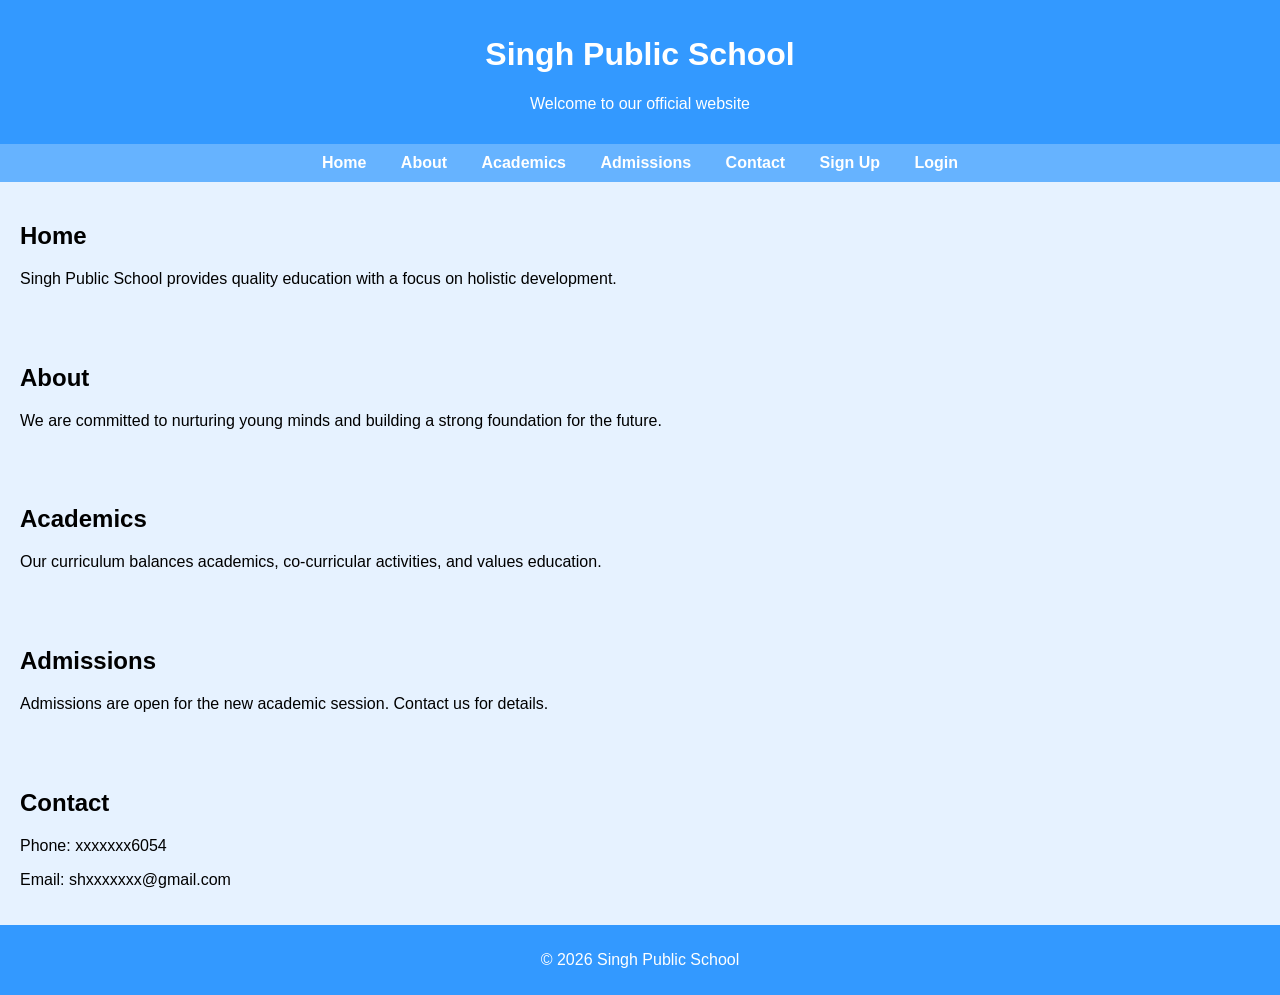
<file: index.html>
<!DOCTYPE html>
<html>
<head>
  <title>Singh Public School</title>
  <style>
    body {
      font-family: Arial, sans-serif;
      margin: 0;
      background-color: #e6f2ff; /* light sky blue */
    }
    header {
      background-color: #3399ff; /* sky blue shade */
      color: white;
      padding: 15px;
      text-align: center;
    }
    nav {
      background-color: #66b3ff;
      padding: 10px;
      text-align: center;
    }
    nav a {
      color: white;
      margin: 0 15px;
      text-decoration: none;
      font-weight: bold;
    }
    section {
      padding: 20px;
    }
    footer {
      background-color: #3399ff;
      color: white;
      text-align: center;
      padding: 10px;
    }
  </style>
</head>
<body>

  <header>
    <h1>Singh Public School</h1>
    <p>Welcome to our official website</p>
  </header>

  <nav>
    <a href="#home">Home</a>
    <a href="#about">About</a>
    <a href="#academics">Academics</a>
    <a href="#admissions">Admissions</a>
    <a href="#contact">Contact</a>
    <a href="signup.html">Sign Up</a>
    <a href="login.html">Login</a>

    
  </nav>

  <section id="home">
    <h2>Home</h2>
    <p>Singh Public School provides quality education with a focus on holistic development.</p>
  </section>

  <section id="about">
    <h2>About</h2>
    <p>We are committed to nurturing young minds and building a strong foundation for the future.</p>
  </section>

  <section id="academics">
    <h2>Academics</h2>
    <p>Our curriculum balances academics, co‑curricular activities, and values education.</p>
  </section>

  <section id="admissions">
    <h2>Admissions</h2>
    <p>Admissions are open for the new academic session. Contact us for details.</p>
  </section>

  <section id="contact">
    <h2>Contact</h2>
    <p>Phone: xxxxxxx6054</p>
    <p>Email: shxxxxxxx@gmail.com</p>
  </section>



 




  <footer>
    <p>&copy; 2026 Singh Public School</p>
  </footer>


<script>
  const adminUser = {
    name: "admin",
    password: "1234" // apna password yaha set karo
  };

  // Sign Up function (multiple users)
  function signup(event) {
    event.preventDefault();
    const name = document.getElementById("signupName").value;
    const phone = document.getElementById("signupPhone").value;
    const password = document.getElementById("signupPassword").value;

    let users = JSON.parse(localStorage.getItem("users")) || [];
    users.push({ name, phone, password });
    localStorage.setItem("users", JSON.stringify(users));

    alert("Sign Up successful! You can now login.");
    document.getElementById("signupName").value = "";
    document.getElementById("signupPhone").value = "";
    document.getElementById("signupPassword").value = "";
  }

  // Login function
  function login(event) {
    event.preventDefault();
    const name = document.getElementById("loginName").value;
    const password = document.getElementById("loginPassword").value;

    let users = JSON.parse(localStorage.getItem("users")) || [];

    // Check if admin login
    if (name === adminUser.name && password === adminUser.password) {
      let output = "<h3>All Signed Up Users:</h3><ul>";
      users.forEach(u => {
        output += "<li>" + u.name + " (" + u.phone + ")</li>";
      });
      output += "</ul>";
      output += "<p><strong>Total Users:</strong> " + users.length + "</p>";
      document.getElementById("welcomeMessage").innerHTML = output;
      return;
    }

    // Normal user login
    const foundUser = users.find(u => u.name === name && u.password === password);
    if (foundUser) {
      document.getElementById("welcomeMessage").innerText = "Hello, " + foundUser.name + "!";
    } else {
      alert("Invalid login details!");
    }
  }
</script>



</body>
</html>
</file>
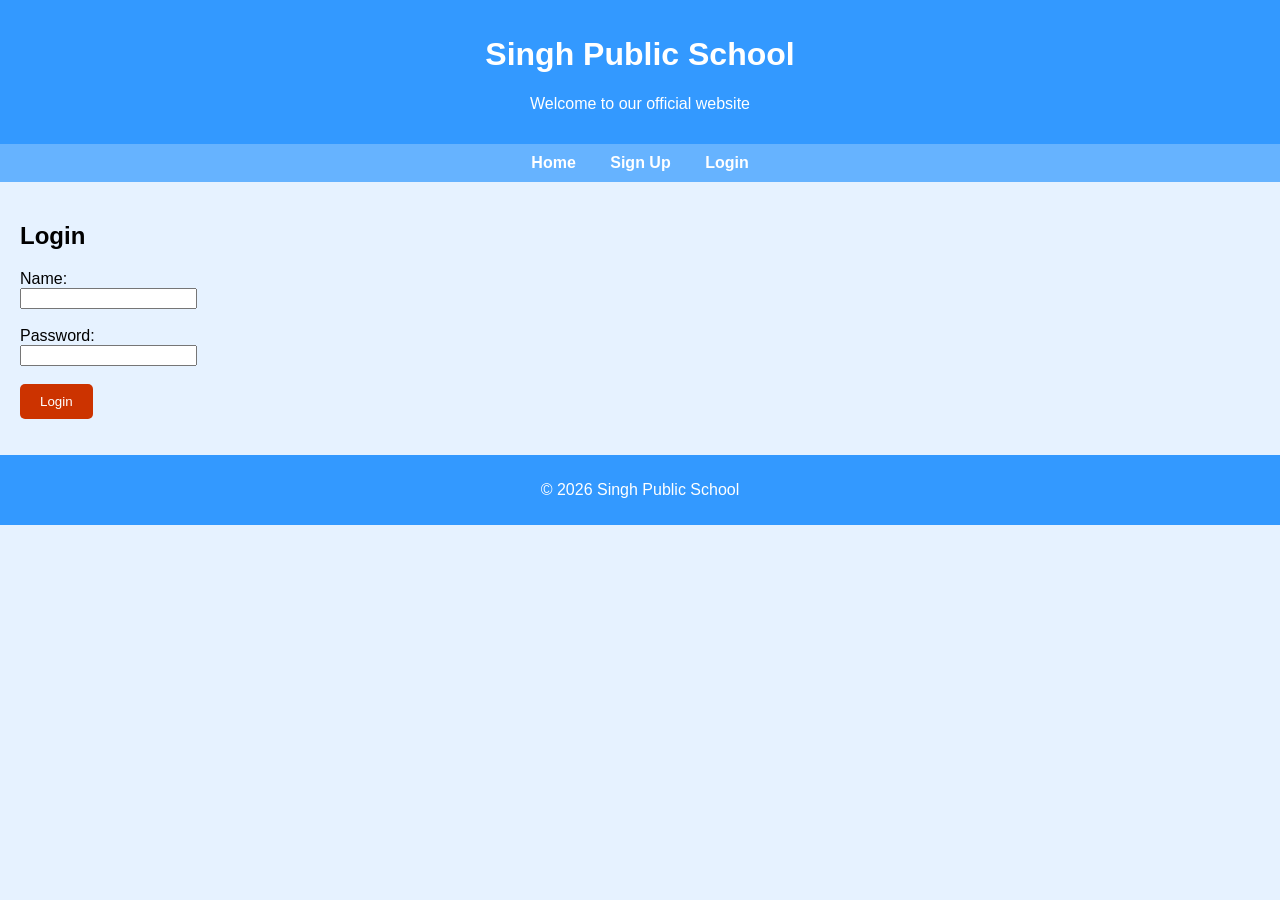
<file: login.html>
<!DOCTYPE html>
<html>
<head>
  <title>Singh Public School - Login</title>
  <link rel="stylesheet" href="style.css">
</head>
<body>

  <header>
    <h1>Singh Public School</h1>
    <p>Welcome to our official website</p>
  </header>

  <nav>
    <a href="index.html">Home</a>
    <a href="signup.html">Sign Up</a>
    <a href="login.html">Login</a>
  </nav>

  <section id="login">
    <h2>Login</h2>
    <form onsubmit="login(event)">
      <label>Name:</label><br>
      <input type="text" id="loginName" required><br><br>

      <label>Password:</label><br>
      <input type="password" id="loginPassword" required><br><br>

      <button type="submit">Login</button>
    </form>
    <p id="welcomeMessage"></p>
  </section>

  <footer>
    <p>&copy; 2026 Singh Public School</p>
  </footer>

  <script src="app.js"></script>
</body>
</html>
</file>
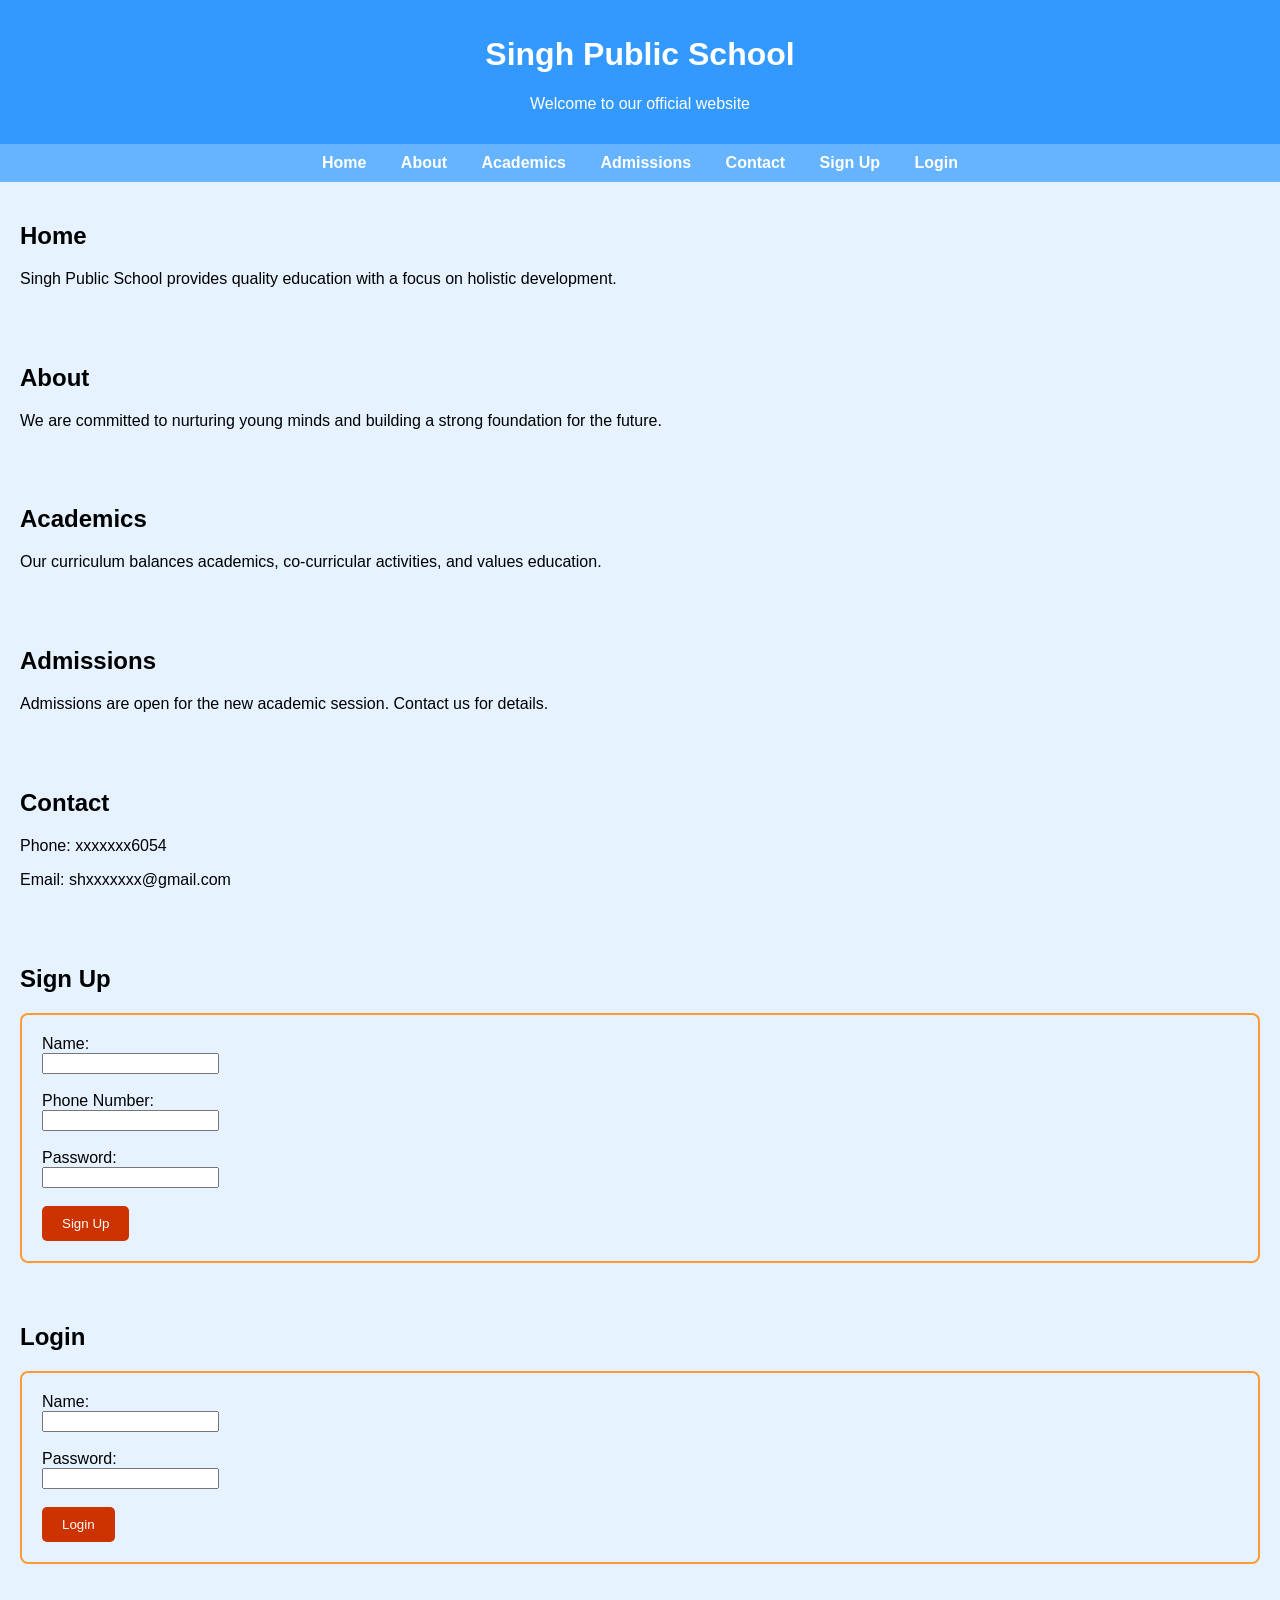
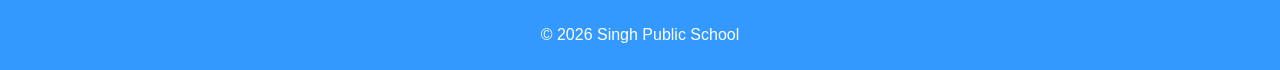
<file: school.html>
<!DOCTYPE html>
<html>
<head>
  <title>Singh Public School</title>
  <style>
    body {
      font-family: Arial, sans-serif;
      margin: 0;
      background-color: #e6f2ff; /* light sky blue */
    }
    header {
      background-color: #3399ff; /* sky blue shade */
      color: white;
      padding: 15px;
      text-align: center;
    }
    nav {
      background-color: #66b3ff;
      padding: 10px;
      text-align: center;
    }
    nav a {
      color: white;
      margin: 0 15px;
      text-decoration: none;
      font-weight: bold;
    }
    section {
      padding: 20px;
    }
    footer {
      background-color: #3399ff;
      color: white;
      text-align: center;
      padding: 10px;
    }
  </style>
</head>
<body>

  <header>
    <h1>Singh Public School</h1>
    <p>Welcome to our official website</p>
  </header>

  <nav>
    <a href="#home">Home</a>
    <a href="#about">About</a>
    <a href="#academics">Academics</a>
    <a href="#admissions">Admissions</a>
    <a href="#contact">Contact</a>
    <a href="#signup">Sign Up</a>
    <a href="#login">Login</a>

    
  </nav>

  <section id="home">
    <h2>Home</h2>
    <p>Singh Public School provides quality education with a focus on holistic development.</p>
  </section>

  <section id="about">
    <h2>About</h2>
    <p>We are committed to nurturing young minds and building a strong foundation for the future.</p>
  </section>

  <section id="academics">
    <h2>Academics</h2>
    <p>Our curriculum balances academics, co‑curricular activities, and values education.</p>
  </section>

  <section id="admissions">
    <h2>Admissions</h2>
    <p>Admissions are open for the new academic session. Contact us for details.</p>
  </section>

  <section id="contact">
    <h2>Contact</h2>
    <p>Phone: xxxxxxx6054</p>
    <p>Email: shxxxxxxx@gmail.com</p>
  </section>

  <section id="signup">
  <h2>Sign Up</h2>
  <form onsubmit="signup(event)" style="border:2px solid #ff9933; padding:20px; border-radius:8px;">
    <label>Name:</label><br>
    <input type="text" id="signupName" required><br><br>

    <label>Phone Number:</label><br>
    <input type="text" id="signupPhone" required><br><br>

    <label>Password:</label><br>
    <input type="password" id="signupPassword" required><br><br>

    <button type="submit" style="background:#cc3300; color:white; padding:10px 20px; border:none; border-radius:5px;">Sign Up</button>
  </form>
</section>

  <section id="login">
  <h2>Login</h2>
  <form onsubmit="login(event)" style="border:2px solid #ff9933; padding:20px; border-radius:8px;">
    <label>Name:</label><br>
    <input type="text" id="loginName" required><br><br>

    <label>Password:</label><br>
    <input type="password" id="loginPassword" required><br><br>

    <button type="submit" style="background:#cc3300; color:white; padding:10px 20px; border:none; border-radius:5px;">Login</button>
  </form>
  <p id="welcomeMessage" style="color:green; font-weight:bold;"></p>
</section>




  <footer>
    <p>&copy; 2026 Singh Public School</p>
  </footer>


<script>
  const adminUser = {
    name: "admin",
    password: "1234" // apna password yaha set karo
  };

  // Sign Up function (multiple users)
  function signup(event) {
    event.preventDefault();
    const name = document.getElementById("signupName").value;
    const phone = document.getElementById("signupPhone").value;
    const password = document.getElementById("signupPassword").value;

    let users = JSON.parse(localStorage.getItem("users")) || [];
    users.push({ name, phone, password });
    localStorage.setItem("users", JSON.stringify(users));

    alert("Sign Up successful! You can now login.");
    document.getElementById("signupName").value = "";
    document.getElementById("signupPhone").value = "";
    document.getElementById("signupPassword").value = "";
  }

  // Login function
  function login(event) {
    event.preventDefault();
    const name = document.getElementById("loginName").value;
    const password = document.getElementById("loginPassword").value;

    let users = JSON.parse(localStorage.getItem("users")) || [];

    // Check if admin login
    if (name === adminUser.name && password === adminUser.password) {
      let output = "<h3>All Signed Up Users:</h3><ul>";
      users.forEach(u => {
        output += "<li>" + u.name + " (" + u.phone + ")</li>";
      });
      output += "</ul>";
      output += "<p><strong>Total Users:</strong> " + users.length + "</p>";
      document.getElementById("welcomeMessage").innerHTML = output;
      return;
    }

    // Normal user login
    const foundUser = users.find(u => u.name === name && u.password === password);
    if (foundUser) {
      document.getElementById("welcomeMessage").innerText = "Hello, " + foundUser.name + "!";
    } else {
      alert("Invalid login details!");
    }
  }
</script>



</body>
</html>
</file>
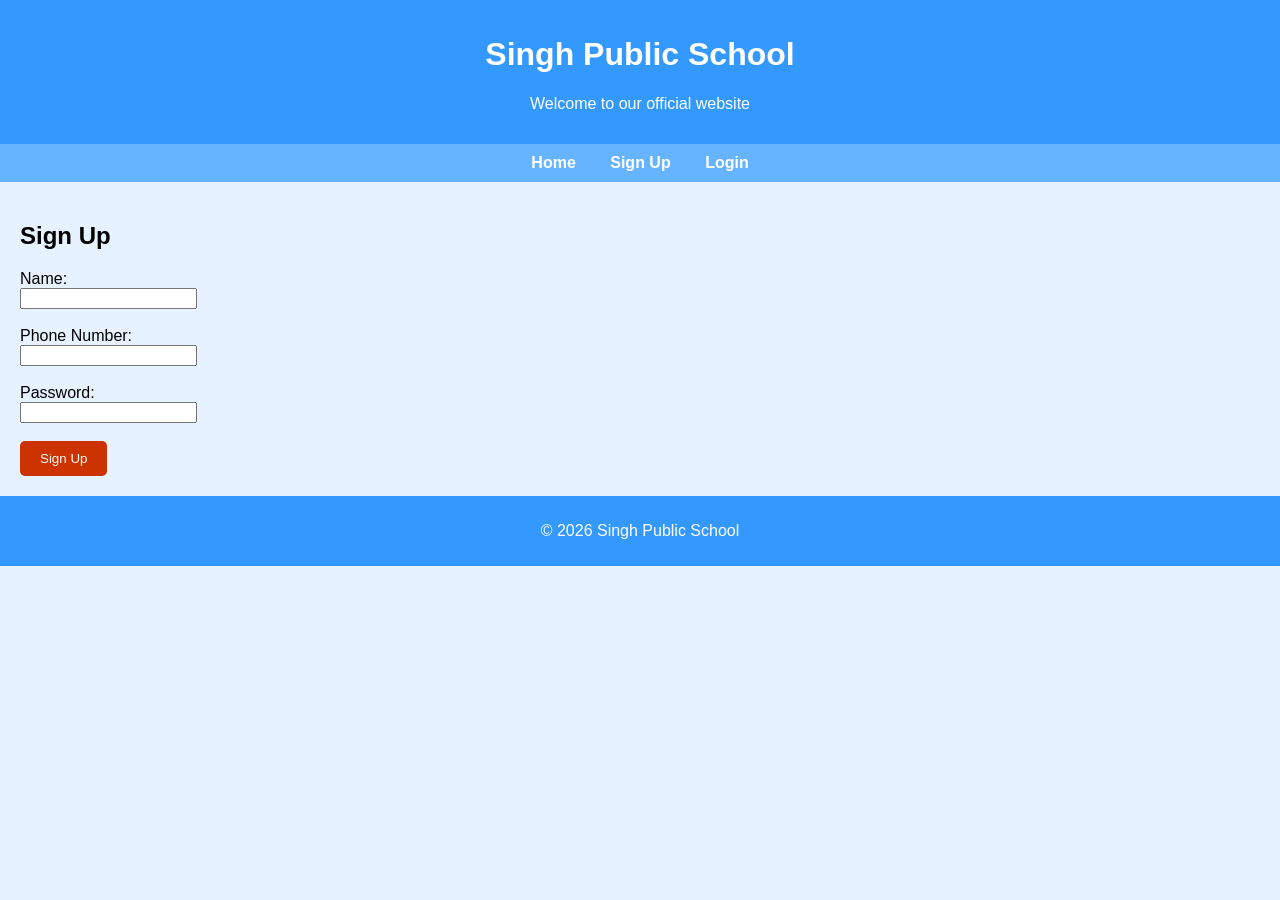
<file: signup.html>
<!DOCTYPE html>
<html>
<head>
  <title>Singh Public School - Sign Up</title>
  <link rel="stylesheet" href="style.css">
</head>
<body>

  <header>
    <h1>Singh Public School</h1>
    <p>Welcome to our official website</p>
  </header>

  <nav>
    <a href="index.html">Home</a>
    <a href="signup.html">Sign Up</a>
    <a href="login.html">Login</a>
  </nav>

  <section id="signup">
    <h2>Sign Up</h2>
    <form onsubmit="signup(event)">
      <label>Name:</label><br>
      <input type="text" id="signupName" required><br><br>

      <label>Phone Number:</label><br>
      <input type="text" id="signupPhone" required><br><br>

      <label>Password:</label><br>
      <input type="password" id="signupPassword" required><br><br>

      <button type="submit">Sign Up</button>
    </form>
  </section>

  <footer>
    <p>&copy; 2026 Singh Public School</p>
  </footer>

  <script src="app.js"></script>
</body>
</html>
</file>
<file: style.css>
body {
  font-family: Arial, sans-serif;
  margin: 0;
  background-color: #e6f2ff; /* light sky blue */
}
header {
  background-color: #3399ff; /* sky blue shade */
  color: white;
  padding: 15px;
  text-align: center;
}
nav {
  background-color: #66b3ff;
  padding: 10px;
  text-align: center;
}
nav a {
  color: white;
  margin: 0 15px;
  text-decoration: none;
  font-weight: bold;
}
section {
  padding: 20px;
}
footer {
  background-color: #3399ff;
  color: white;
  text-align: center;
  padding: 10px;
}
button {
  background:#cc3300;
  color:white;
  padding:10px 20px;
  border:none;
  border-radius:5px;
}
</file>
